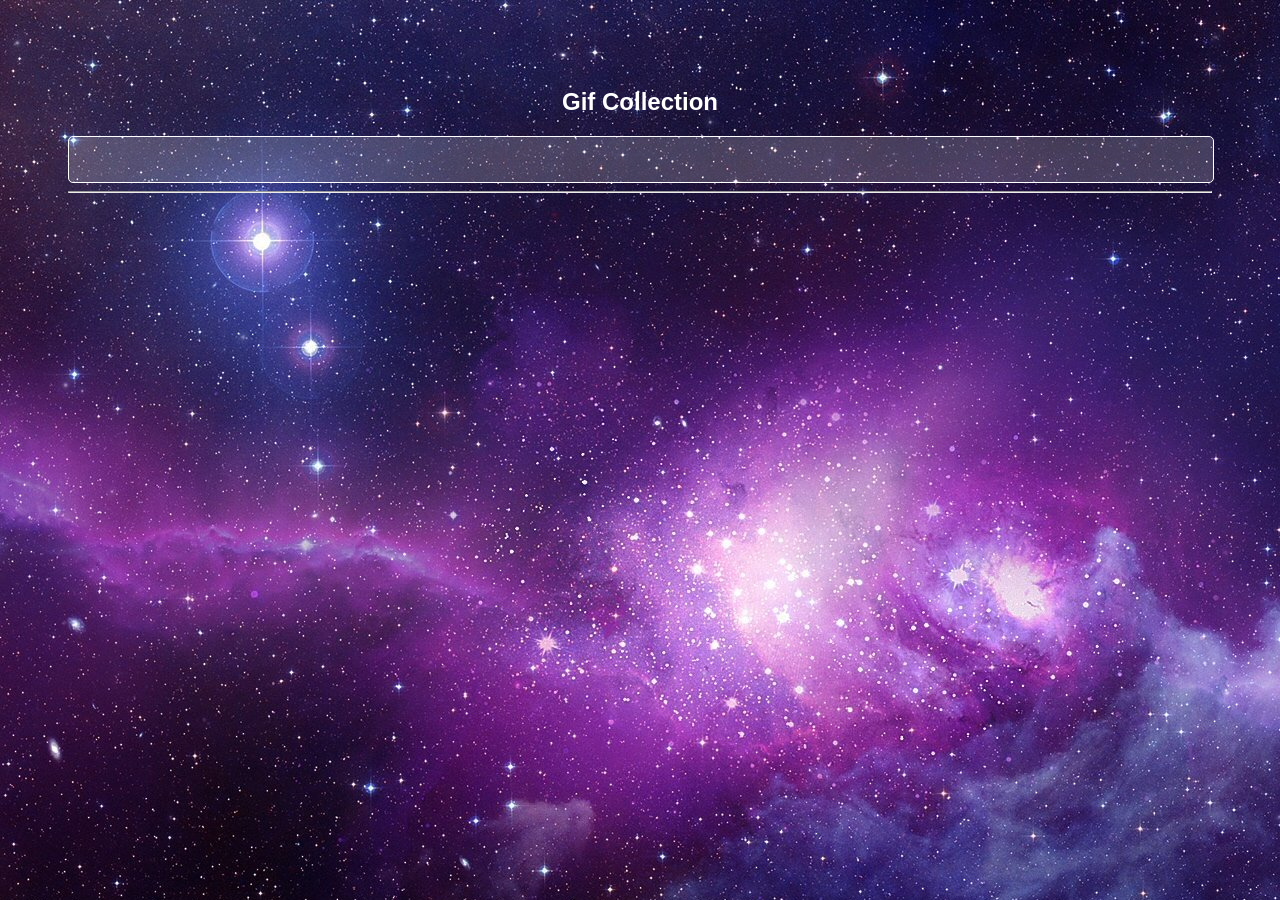
<file: docs/index.html>
<!doctype html>
<html lang="en">

<head>
    <meta charset="utf-8" />
    <link rel="icon" href="./favicon.ico" />
    <meta name="viewport" content="width=device-width,initial-scale=1" />
    <meta name="theme-color" content="#000000" />
    <meta name="description" content="Web site created using create-react-app" />
    <link rel="apple-touch-icon" href="./logo192.png" />
    <link rel="manifest" href="./manifest.json" />
    <link rel="stylesheet" href="https://cdnjs.cloudflare.com/ajax/libs/animate.css/4.1.1/animate.min.css" />
    <title>Gifs - Ezgedo</title>
    <link href="./static/css/main.3ba5207e.chunk.css" rel="stylesheet">
</head>

<body><noscript>You need to enable JavaScript to run this app.</noscript>
    <div id="root"></div>
    <script>!function (e) { function r(r) { for (var n, p, f = r[0], i = r[1], l = r[2], c = 0, s = []; c < f.length; c++)p = f[c], Object.prototype.hasOwnProperty.call(o, p) && o[p] && s.push(o[p][0]), o[p] = 0; for (n in i) Object.prototype.hasOwnProperty.call(i, n) && (e[n] = i[n]); for (a && a(r); s.length;)s.shift()(); return u.push.apply(u, l || []), t() } function t() { for (var e, r = 0; r < u.length; r++) { for (var t = u[r], n = !0, f = 1; f < t.length; f++) { var i = t[f]; 0 !== o[i] && (n = !1) } n && (u.splice(r--, 1), e = p(p.s = t[0])) } return e } var n = {}, o = { 1: 0 }, u = []; function p(r) { if (n[r]) return n[r].exports; var t = n[r] = { i: r, l: !1, exports: {} }; return e[r].call(t.exports, t, t.exports, p), t.l = !0, t.exports } p.m = e, p.c = n, p.d = function (e, r, t) { p.o(e, r) || Object.defineProperty(e, r, { enumerable: !0, get: t }) }, p.r = function (e) { "undefined" != typeof Symbol && Symbol.toStringTag && Object.defineProperty(e, Symbol.toStringTag, { value: "Module" }), Object.defineProperty(e, "__esModule", { value: !0 }) }, p.t = function (e, r) { if (1 & r && (e = p(e)), 8 & r) return e; if (4 & r && "object" == typeof e && e && e.__esModule) return e; var t = Object.create(null); if (p.r(t), Object.defineProperty(t, "default", { enumerable: !0, value: e }), 2 & r && "string" != typeof e) for (var n in e) p.d(t, n, function (r) { return e[r] }.bind(null, n)); return t }, p.n = function (e) { var r = e && e.__esModule ? function () { return e.default } : function () { return e }; return p.d(r, "a", r), r }, p.o = function (e, r) { return Object.prototype.hasOwnProperty.call(e, r) }, p.p = "/"; var f = this["webpackJsonpgif-expert-app"] = this["webpackJsonpgif-expert-app"] || [], i = f.push.bind(f); f.push = r, f = f.slice(); for (var l = 0; l < f.length; l++)r(f[l]); var a = i; t() }([])</script>
    <script src="./static/js/2.c2141f2b.chunk.js"></script>
    <script src="./static/js/main.50f65372.chunk.js"></script>
</body>

</html>
</file>
<file: docs/static/css/main.3ba5207e.chunk.css>
*{font-family:Verdana,Geneva,Tahoma,sans-serif}body{padding:60px;background-color:indigo;background-image:url(../media/wallpaper.414c563a.jpg);background-repeat:no-repeat;background-size:auto;color:#fff;background-attachment:fixed}input{font-size:1.2rem;color:#fff;width:98%;padding:1%;background:hsla(0,0%,100%,.2);border:1px solid;border-radius:5px}.card,h2{text-align:center}.card{padding:5px;-webkit-transform:scale(1);transform:scale(1);transition:-webkit-transform .5s;transition:transform .5s;transition:transform .5s,-webkit-transform .5s;z-index:1}.card:hover{z-index:2;-webkit-transform:scale(1.5);transform:scale(1.5)}.card img{max-height:170px;border-radius:10px;box-shadow:3px 3px 5px grey}.card-grid{display:flex;flex-direction:row;flex-wrap:wrap}.title-grid{display:block;width:100%}
/*# sourceMappingURL=main.3ba5207e.chunk.css.map */
</file>
